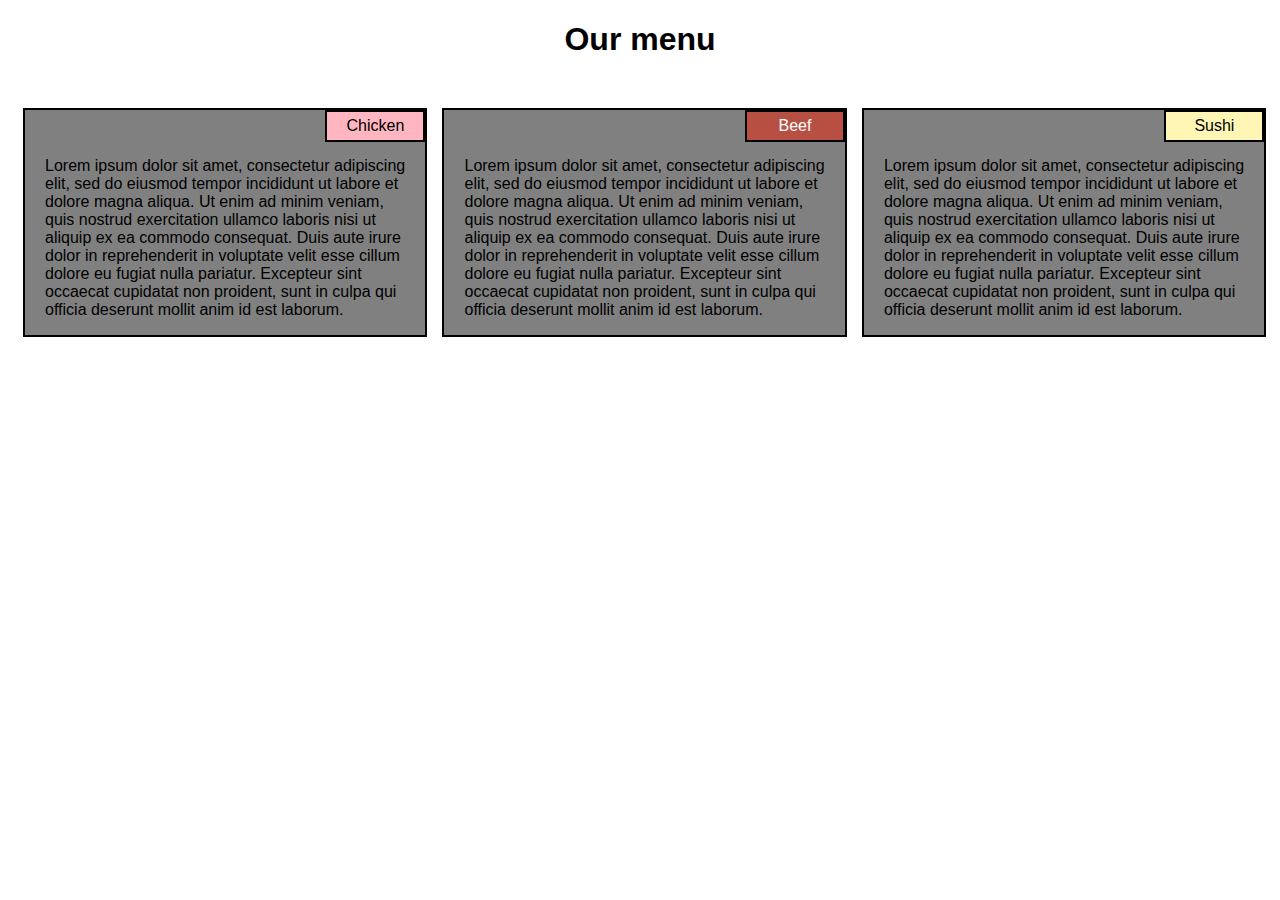
<file: Assignment-2/index.html>
<!DOCTYPE html>
<html>

<head>
    <meta charset="utf-8">
    <title>Assignment 2</title>
    <link rel="stylesheet" href="styles.css">
</head>

<body>
    <h1>Our menu</h1>

    <div class="row">
        <div class="col-lg-4 col-md-6 col-sm-11">
            <div class="title">Chicken</div>
                <p>Lorem ipsum dolor sit amet, consectetur adipiscing elit, sed do eiusmod tempor incididunt ut labore
                    et
                    dolore magna aliqua. Ut enim ad minim veniam, quis nostrud exercitation ullamco laboris nisi ut
                    aliquip
                    ex ea commodo consequat. Duis aute irure dolor in reprehenderit in voluptate velit esse cillum
                    dolore eu
                    fugiat nulla pariatur. Excepteur sint occaecat cupidatat non proident, sunt in culpa qui officia
                    deserunt mollit anim id est laborum.
                </p>
        </div>
        <div class="col-lg-4 col-md-6 col-sm-11">
            <div class="title2">Beef</div>
            <p>Lorem ipsum dolor sit amet, consectetur adipiscing elit, sed do eiusmod tempor incididunt ut labore
                et
                dolore magna aliqua. Ut enim ad minim veniam, quis nostrud exercitation ullamco laboris nisi ut
                aliquip
                ex ea commodo consequat. Duis aute irure dolor in reprehenderit in voluptate velit esse cillum
                dolore eu
                fugiat nulla pariatur. Excepteur sint occaecat cupidatat non proident, sunt in culpa qui officia
                deserunt mollit anim id est laborum.</p>
        </div>
        <div class="col-lg-4 col-md-12 col-sm-11">
            <div class="title3">Sushi</div>
            <p>Lorem ipsum dolor sit amet, consectetur adipiscing elit, sed do eiusmod tempor incididunt ut labore
                et
                dolore magna aliqua. Ut enim ad minim veniam, quis nostrud exercitation ullamco laboris nisi ut
                aliquip
                ex ea commodo consequat. Duis aute irure dolor in reprehenderit in voluptate velit esse cillum
                dolore eu
                fugiat nulla pariatur. Excepteur sint occaecat cupidatat non proident, sunt in culpa qui officia
                deserunt mollit anim id est laborum.</p>
        </div>

    </div>

</body>

</html>
</file>
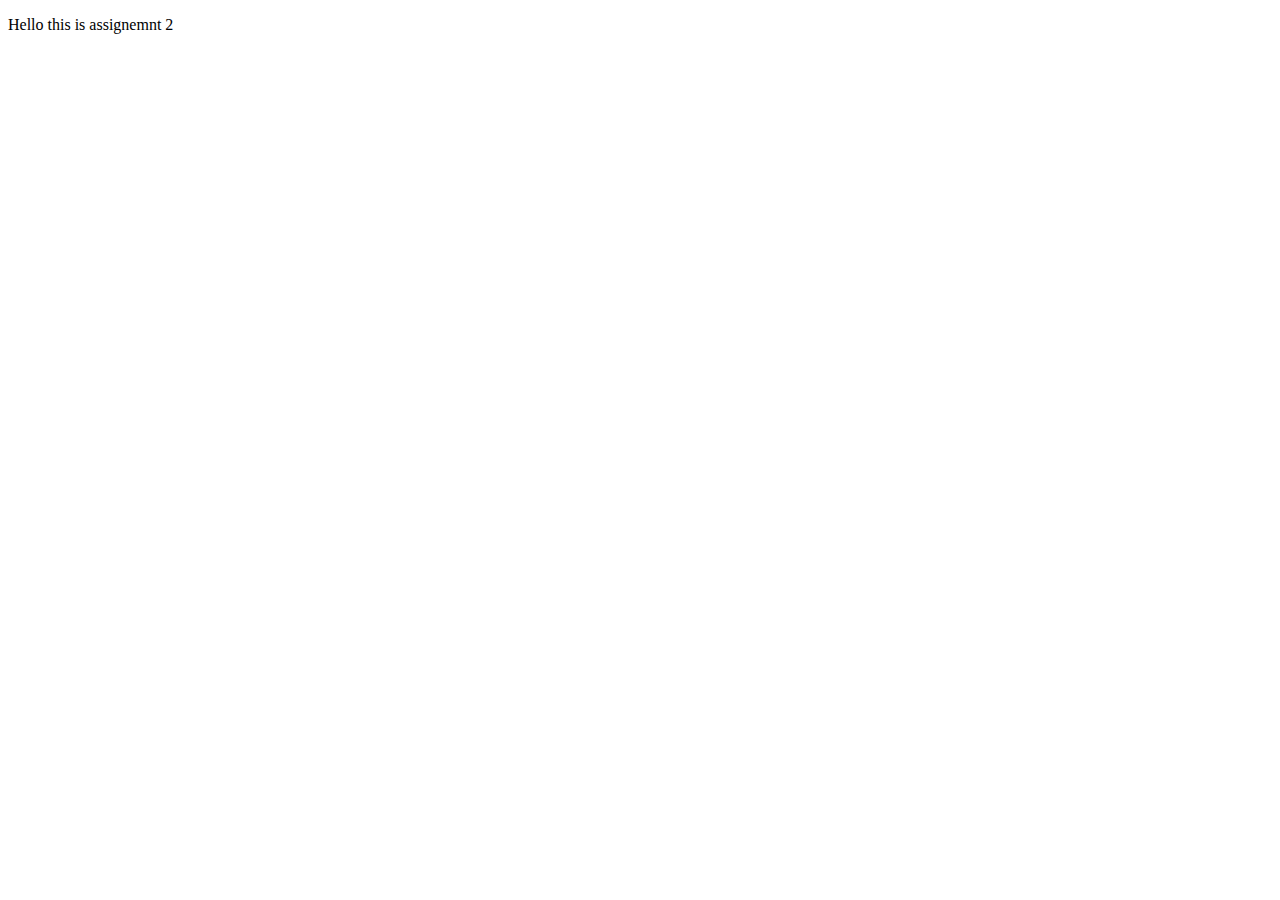
<file: Assignment-2/Assignment-2.html>
<!DOCTYPE html>
<html lang="en">
<head>
    <meta charset="UTF-8">
    <meta http-equiv="X-UA-Compatible" content="IE=edge">
    <meta name="viewport" content="width=device-width, initial-scale=1.0">
    <title>Document</title>
</head>
<body>
    <p>Hello this is assignemnt 2</p>
</body>
</html>
</file>
<file: Assignment-2/styles.css>
/********** Base styles **********/

body {
    font-family: Verdana, Geneva, Tahoma, sans-serif;
}
   
* {
    box-sizing: border-box;
}

h1{
    text-align: center;
    margin-bottom: 50px;
}

.title{
    background: lightpink;
    border: 2px solid black;
    float: right;
    width: 100px;
    padding-top: 5px;
    padding-bottom:5px;
    text-align: center;
    margin-bottom: 15px;
    
}
.title2{
    background: rgb(183, 79, 67);
    border: 2px solid black;
    color: white;
    float: right;
    width: 100px;
    padding-top: 5px;
    padding-bottom:5px;
    text-align: center;
    margin-bottom: 15px;
}
.title3{
    background: rgb(255, 246, 182);
    border: 2px solid black;
    float: right;
    width: 100px;
    padding-top: 5px;
    padding-bottom:5px;
    text-align: center;
    margin-bottom: 15px;
}

p {

    width: 90%;
    margin-right: auto;
    margin-left: auto;
    font-family: Helvetica;
    clear:right;


}


/* Simple Responsive Framework. */
.row {
    width: 100%;
}

/********** Large devices only **********/
@media (min-width: 1200px) {

    .col-lg-4 {
        float: left;
        border: 2px solid rgb(0, 0, 0);
        margin-left: 15px;
        background-color: grey;
        
    }

    
    .col-lg-4 {
        width: 32%;
    }

}

/********** Medium devices only **********/
@media (min-width: 950px) and (max-width: 1199px) {

    .col-md-6,
    .col-md-12 {
        float: left;
        border: 2px solid rgb(0, 0, 0);
        margin-left: 15px;
        background-color: grey;
        margin-bottom: 15px;
    }

    .col-md-6 {
        width: 48%;
    }

    .col-md-12{
        width: 97%;
    }
}

/********** Small devices only **********/
@media (max-width: 950px) {
    .col-sm-11 {
        float: left;
        border: 2px solid rgb(0, 0, 0);
        margin-left: 15px;
        background-color: grey;
        margin-bottom: 15px;
    }

    .col-sm-11 {
        width: 91.66%;
      }
    }
</file>
